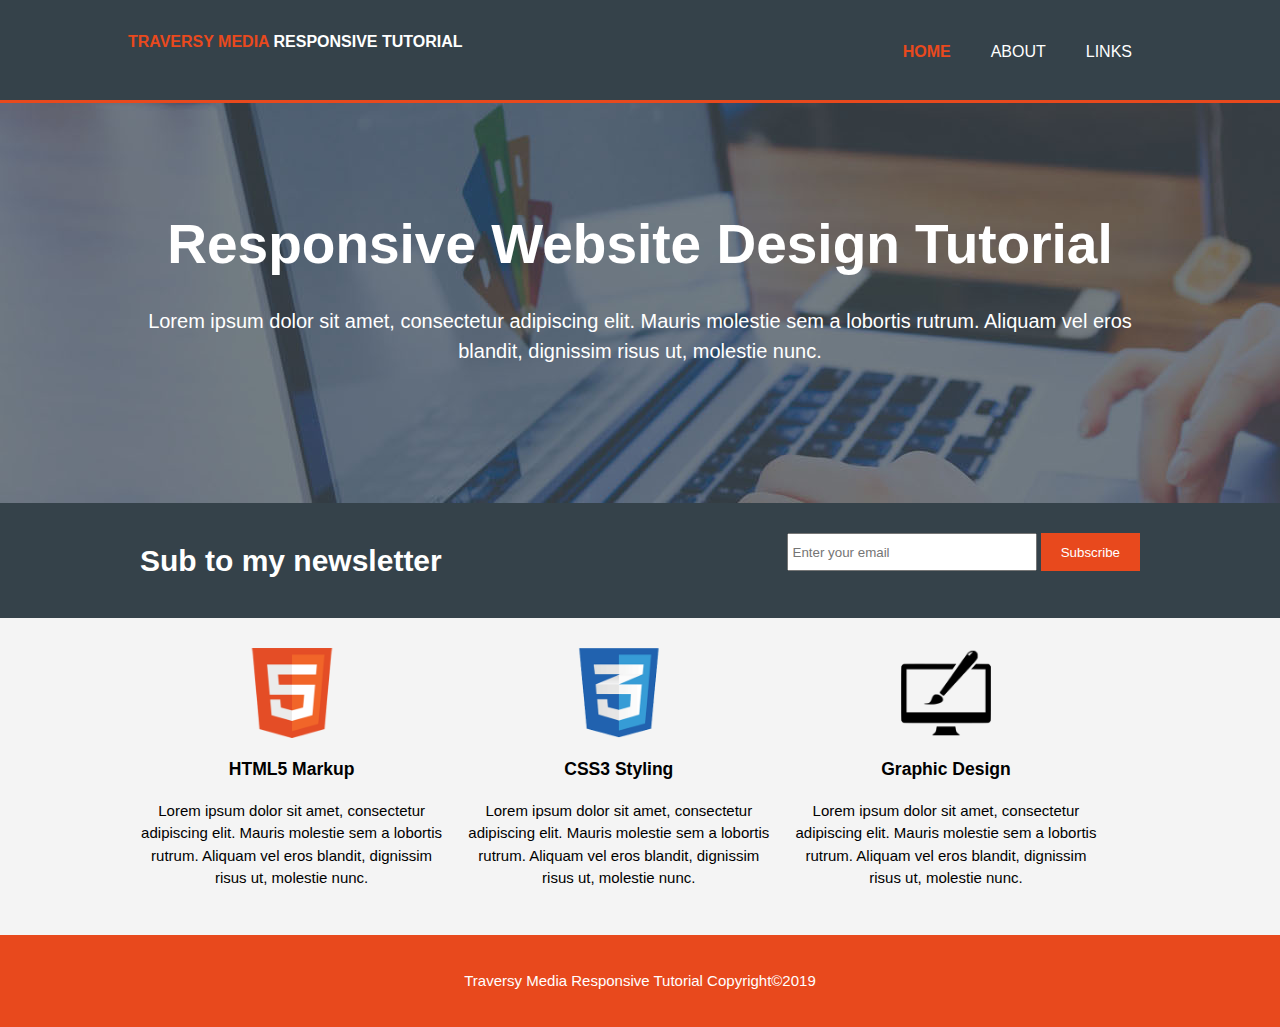
<file: index.html>
<html>
	<head>
		<meta charset="utf-8">
		<meta name="viewport" content="width=device-width">
		<meta name="author" content="Brad Traversy">
		<meta name="description" content="Web Tutorial">
		<meta name="description" content="https://youtu.be/Wm6CUkswsNw">
		<title>Traversy Media Responsive Tutorial </title>
		<link rel="stylesheet" href="./css/style.css">
	</head>
	<body>
		<header>
			<div class="container">
				<div id="branding">
			<h1><a href="https://www.youtube.com/watch?v=Wm6CUkswsNw"><span class="highlight">Traversy Media</span> Responsive Tutorial</a></h1>
				</div>
				<nav>
					<ul>
						<li class="current"><a href="#">Home</a></li>
						<li><a href="./about.html">About</a></li>
					    <li><a href="./link.html">Links</a></li>
					</ul>
				</nav> 
			</div>
		</header>
			<section id="showcase">
				<div class="container">
					<h1>Responsive Website Design Tutorial</h1>
					<p>
						Lorem ipsum dolor sit amet, consectetur adipiscing elit. Mauris molestie sem a lobortis rutrum. Aliquam vel eros blandit, dignissim risus ut, molestie nunc.
					</p>
				</div>
			</section>

			<section id="newsletter">
				<div class="container">
					<h1>Sub to my newsletter</h1>
					<form action="">
						<input type="email" placeholder="Enter your email">
						<button type="submit" class="button_1">Subscribe</button>
					</form>
				</div>
			</section>
			<section id="boxes">
				<div class="container">
					<div class="box">
						<img src="./img/logo_html.png">
						<h3>HTML5 Markup</h3>
						<p>
							Lorem ipsum dolor sit amet, consectetur adipiscing elit. Mauris molestie sem a lobortis rutrum. Aliquam vel eros blandit, dignissim risus ut, molestie nunc.
						</p>
					</div>
					<div class="box">
						<img src="./img/logo_css.png">
						<h3>CSS3 Styling</h3>
						<p>
							Lorem ipsum dolor sit amet, consectetur adipiscing elit. Mauris molestie sem a lobortis rutrum. Aliquam vel eros blandit, dignissim risus ut, molestie nunc.
						</p>
					</div>
					<div class="box">
						<img src="./img/logo_brush.png">
						<h3>Graphic Design</h3>
						<p>
							Lorem ipsum dolor sit amet, consectetur adipiscing elit. Mauris molestie sem a lobortis rutrum. Aliquam vel eros blandit, dignissim risus ut, molestie nunc.
						</p>
					</div>
				</div>
			</section>
		<footer>
			<p>Traversy Media Responsive Tutorial Copyright&copy;2019</p>
		</footer>	
	</body>
</html>
</file>
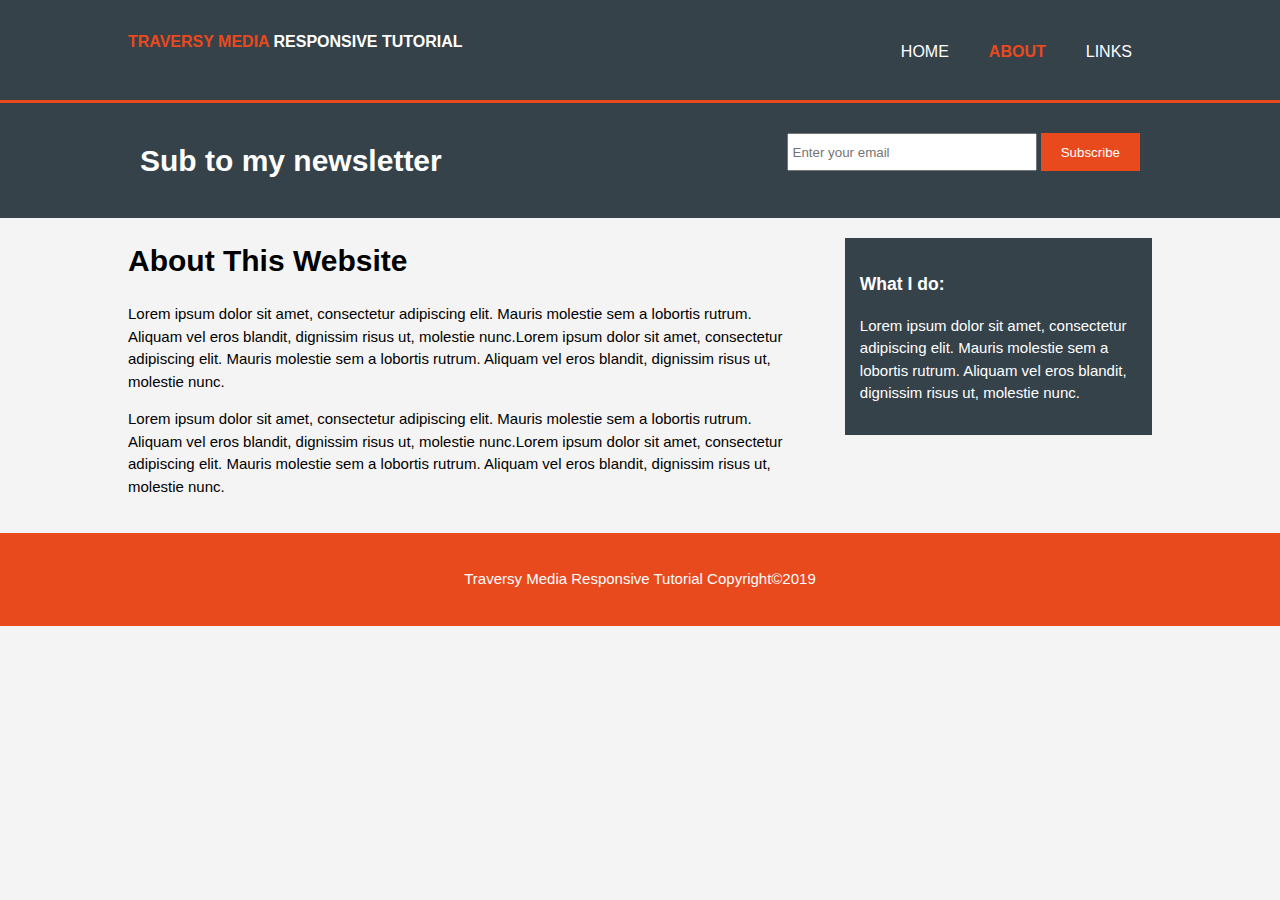
<file: about.html>
<html>
	<head>
		<meta charset="utf-8">
		<meta name="viewport" content="width=device-width">
		<meta name="author" content="Brad Traversy">
		<meta name="description" content="Web Tutorial">
		<meta name="description" content="https://youtu.be/Wm6CUkswsNw">
		<title>About </title>
		<link rel="stylesheet" href="./css/style.css">
	</head>
	<body>
		<header>
			<div class="container">
				<div id="branding">
			<h1><a href="https://www.youtube.com/watch?v=Wm6CUkswsNw"><span class="highlight">Traversy Media</span> Responsive Tutorial</a></h1>
				</div>
				<nav>
					<ul>
						<li><a href="./index.html">Home</a></li>
						<li class="current"><a href="#">About</a></li>
					    <li><a href="./link.html">Links</a></li>
					</ul>
				</nav> 
			</div>
		</header>
			<section id="newsletter">
				<div class="container">
					<h1>Sub to my newsletter</h1>
					<form action="">
						<input type="email" placeholder="Enter your email">
						<button type="submit" class="button_1">Subscribe</button>
					</form>
				</div>
			</section>
			<section id="main">
				<div class="container">
					<article id="main-col">
						<h1 class="page-title">About This Website</h1>
							<p>
								Lorem ipsum dolor sit amet, consectetur adipiscing elit. Mauris molestie sem a lobortis rutrum. Aliquam vel eros blandit, dignissim risus ut, molestie nunc.Lorem ipsum dolor sit amet, consectetur adipiscing elit. Mauris molestie sem a lobortis rutrum. Aliquam vel eros blandit, dignissim risus ut, molestie nunc.
							</p>
							<p>
								Lorem ipsum dolor sit amet, consectetur adipiscing elit. Mauris molestie sem a lobortis rutrum. Aliquam vel eros blandit, dignissim risus ut, molestie nunc.Lorem ipsum dolor sit amet, consectetur adipiscing elit. Mauris molestie sem a lobortis rutrum. Aliquam vel eros blandit, dignissim risus ut, molestie nunc.
							</p>
					</article>
					<aside id="sidebar">
						<div class="dark">
							<h3>What I do: </h3>
							<p>	
								Lorem ipsum dolor sit amet, consectetur adipiscing elit. Mauris molestie sem a lobortis rutrum. Aliquam vel eros blandit, dignissim risus ut, molestie nunc.
							</p>
						</div>
					</aside>
				</div>
			</section>
		<footer>
			<p>Traversy Media Responsive Tutorial Copyright&copy;2019</p>
		</footer>	
	</body>
</html>
</file>
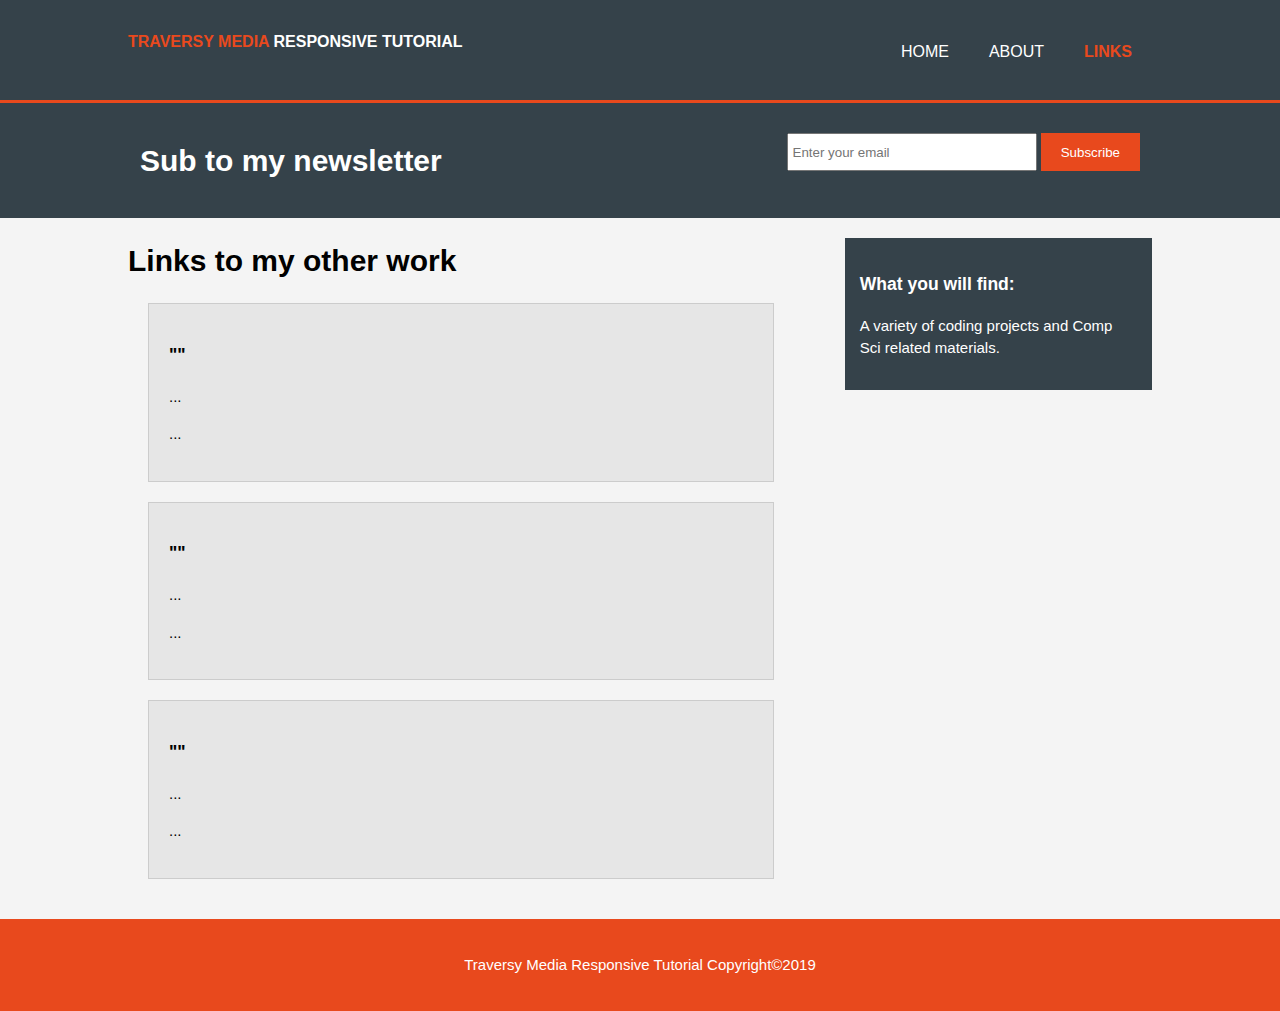
<file: link.html>
<html>
	<head>
		<meta charset="utf-8">
		<meta name="viewport" content="width=device-width">
		<meta name="author" content="Brad Traversy">
		<meta name="description" content="Web Tutorial">
		<meta name="description" content="https://youtu.be/Wm6CUkswsNw">
		<title>Links</title>
		<link rel="stylesheet" href="./css/style.css">
	</head>
	<body>
		<header>
			<div class="container">
				<div id="branding">
			<h1><a href="https://www.youtube.com/watch?v=Wm6CUkswsNw"><span class="highlight">Traversy Media</span> Responsive Tutorial</a></h1>
				</div>
				<nav>
					<ul>
						<li><a href="./index.html">Home</a></li>
						<li><a href="./about.html">About</a></li>
					    <li class="current"><a href="#">Links</a></li>
					</ul>
				</nav> 
			</div>
		</header>
			<section id="newsletter">
				<div class="container">
					<h1>Sub to my newsletter</h1>
					<form action="">
						<input type="email" placeholder="Enter your email">
						<button type="submit" class="button_1">Subscribe</button>
					</form>
				</div>
			</section>
			<section id="main">
				<div class="container">
					<article id="main-col">
						<h1 class="page-title">Links to my other work</h1>
							
						<ul id="links">
							<li>
								<h3> "<holder>"</h3>
								<p>...</p>
								<p>...</p>
							</li>
							<li>
								<h3> "<holder>"</h3>
								<p>...</p>
								<p>...</p>
							</li>
							<li>
								<h3> "<holder>"</h3>
								<p>...</p>
								<p>...</p>
							</li>
						</ul>
					</article>
					<aside id="sidebar">
						<div class="dark">
							<h3>What you will find: </h3>
							<p>	
								A variety of coding projects and Comp Sci related materials.
							</p>
						</div>
					</aside>
				</div>
			</section>
		<footer>
			<p>Traversy Media Responsive Tutorial Copyright&copy;2019</p>
		</footer>	
	</body>
</html>
</file>
<file: css/style.css>
body{	
	font:15px/1.5 Arial, Helvetica, sans-serif;
	padding: 0;
	margin: 0;
	background-color: #f4f4f4;
}

/*
. = class
# = id	
*/

/*Global*/
.container{
	width:80%;
	margin:auto;
	/*move the container in*/
	overflow:hidden;
	/*no scroll bar*/
}


ul{
	margin: 0;
	padding: 0;
}


.button_1{
	height:38px;
	background:#e8491d;
	border: 0;
	padding: 0 20px 0 20px;
	color: #ffffff;
}


.dark{
	padding: 15px;
	background:#35424a;
	color: #ffffff;
	margin: 10px 0 10px 0; 
}

header{
	background:#35424a;
	color:#ffffff;
      /*White Lettering; could also use #fff*/
    padding-top:30px;
    min-height:70px;
    border-bottom:#e8491d 3px solid; 
}

header a{
	color: #ffffff;
	text-decoration: none;
	/*removes underline*/
	text-transform: uppercase;
	font-size: 16px;
}

header li{
	float: left;
	display: inline;
    /*Make header list items horizontal*/

	padding: 0 20px 0 20px ;
}

header #branding{
	float: left;
}

header #branding h1{
	margin: 0;
}

header nav{
	float: right;
	margin-top: 10px;
	/*move nav down inside of container/header*/

}

header .highlight, header .current a{
	/*Both classes: highlight and current with an achor tag, will share these attributes*/
	color: e9491d;
	font-weight: bold;
}

header a:hover{
	color: #cccccc;
	font-weight: bold;
}


/*Showcase*/
#showcase{
	min-height: 400px;
	background:url('../img/showcase.jpg') no-repeat 0 -400px;
	/*move picture up*/
	text-align: center;
	color:#ffffff;
}

#showcase h1{
	margin-top: 100px;
	font-size: 55px;
	margin-bottom: 10px;
}

#showcase p{
	font-size: 20px;
}

/*newsletter*/
#newsletter{
	padding: 15px;
	color:#ffffff;
	background:#35424a;
}

#newsletter h1{
	float: left;
}

#newsletter form{
	float: right;
	margin-top: 15px;
}

#newsletter input[type="email"]{
	padding: 4px;
	height: 38px;
	width: 250px;
}


/*Boxes*/
#boxes{
	margin-top: 20px;
}

#boxes .box{
	
	float: left;
	/*Float makes the boxes line up horizontally*/
	text-align: center;
	width: 30%;
	/*style each box (3) <div class="box">  at 30% of screen*/
	padding: 10px;
	/*More padding will spread the boxes across the page*/
}


#boxes .box img{
	width: 90px;
	/*Changed the overall size of the images in the .box containers*/
}

/*sidebar*/
aside#sidebar{
	float: right;
	width: 30%;
	margin-top: 10px;
}

/*main-col*/
article#main-col{
	float: left;
	width: 65%;
}

/*Links*/
ul#links li{
	list-style:none;
	padding: 20px;
	border:#cccccc solid 1px;
	margin: 20px;
	background:#e6e6e6;
}


footer{
	padding: 20px;
	margin-top: 20px;
	color:#fff;
	background-color: e8491d;
	text-align: center;
    
}

/*Media Queries*/
@media (max-width:768px) {
	header #branding, 
	header nav,
	header nav li,
	#newsletter h1,
	#newsletter form,
	#boxes .box,
	article#main-col,
	aside#sidebar{
		float: none;
		text-align: center;
		width: 100%;
	}
	header{
		padding-bottom: 20px;
	}
	#showcase h1{
		margin-top: 40px;
	}
	#newsletter button, .quote button{
		display: block;
		width: 100%;
	}
	#newsletter form input[type="email"],
	.quote input,
	.quote textarea{
		width: 100%;
		margin-bottom: 5px;
	}
</file>
